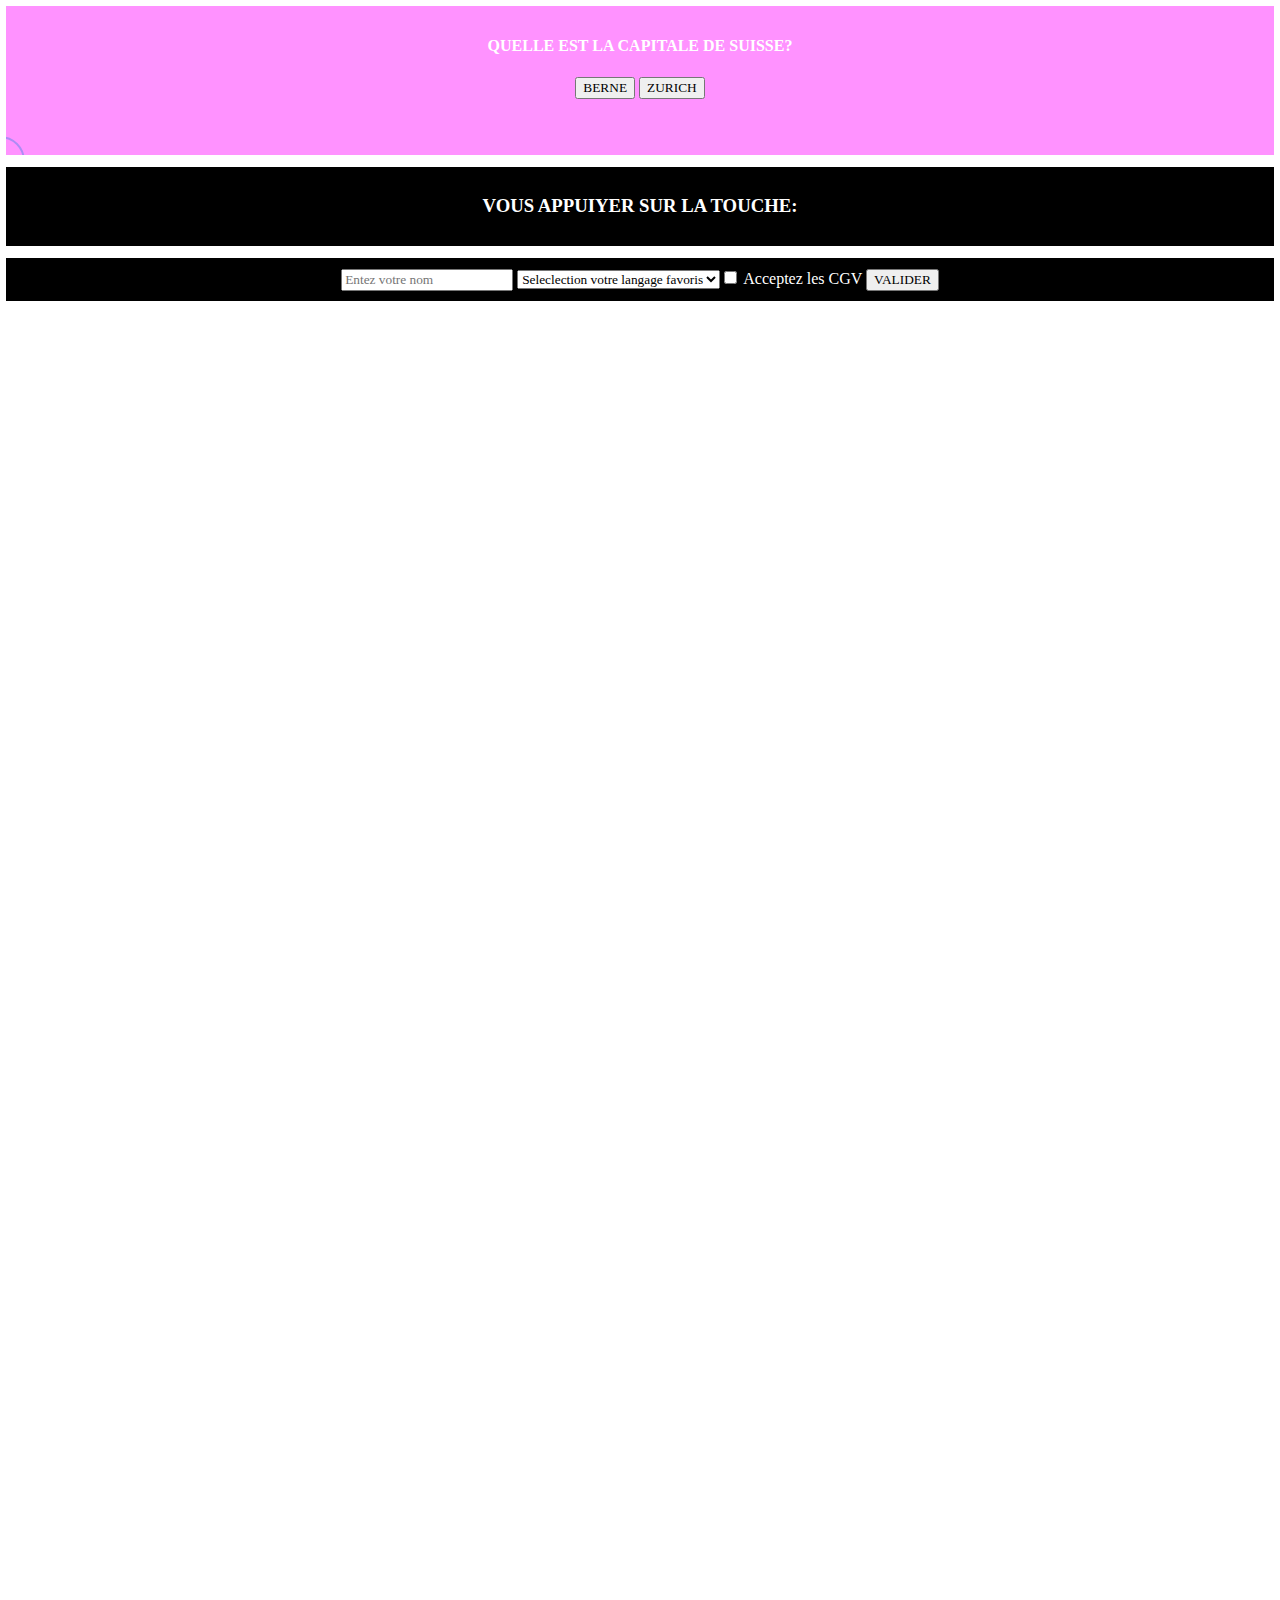
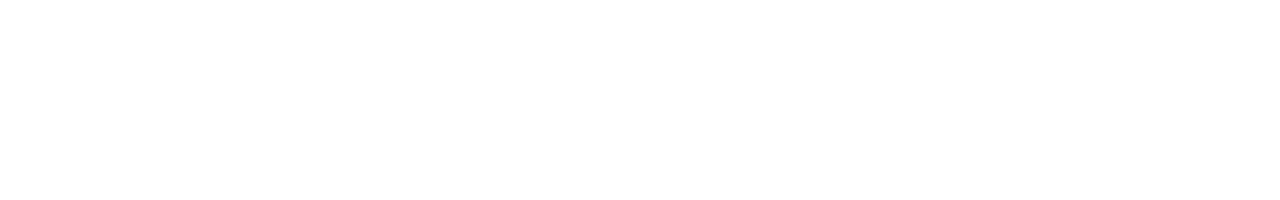
<file: index.html>
<!DOCTYPE html>
<html lang="en">
<head>
    <meta charset="UTF-8">
    <meta http-equiv="X-UA-Compatible" content="IE=edge">
    <meta name="viewport" content="width=device-width, initial-scale=1.0">
    <link rel="stylesheet" href="style.css" type="text/css" >
    <script src="index.js" defer></script>
    <title>DES ESSAIES</title>
</head>
<body>
    <div class="click-event box">
        <h4>QUELLE EST LA CAPITALE DE SUISSE?</h4>
        <button id="btn-1">BERNE</button>
        <button id="btn-2">ZURICH</button>
        <p>LA BONNE REPONSE EST BERNE</p>
    </div>
    <div class="mousemove"></div>



<div class="keypress box">
    <h3>VOUS APPUIYER SUR LA TOUCHE: <span id="key"></span></h3>
</div>
<nav>
    <ul>
        <li>ACCUEIL</li>
        <li>SERVICES</li>
        <li>CONTACTS</li>
        <li>AUTRES</li>
    </ul>
</nav>

<form  action="" class="box" id="from">
<input type="text" placeholder="Entez votre nom">

<select>
    <option>Seleclection votre langage favoris</option>
    <option value="JAVASCRIPT">JAVASCRIPT</option>
    <option value="PHP">PHP</option>
    <option value="PYTHON">PYTHON</option>

    <input type="checkbox" id="cgv">
    <label for="cgv"> Acceptez les CGV</label>

</select>

    <input type="submit" value="VALIDER"/>
    <div></div>
</form>

</body>
</html>
</file>
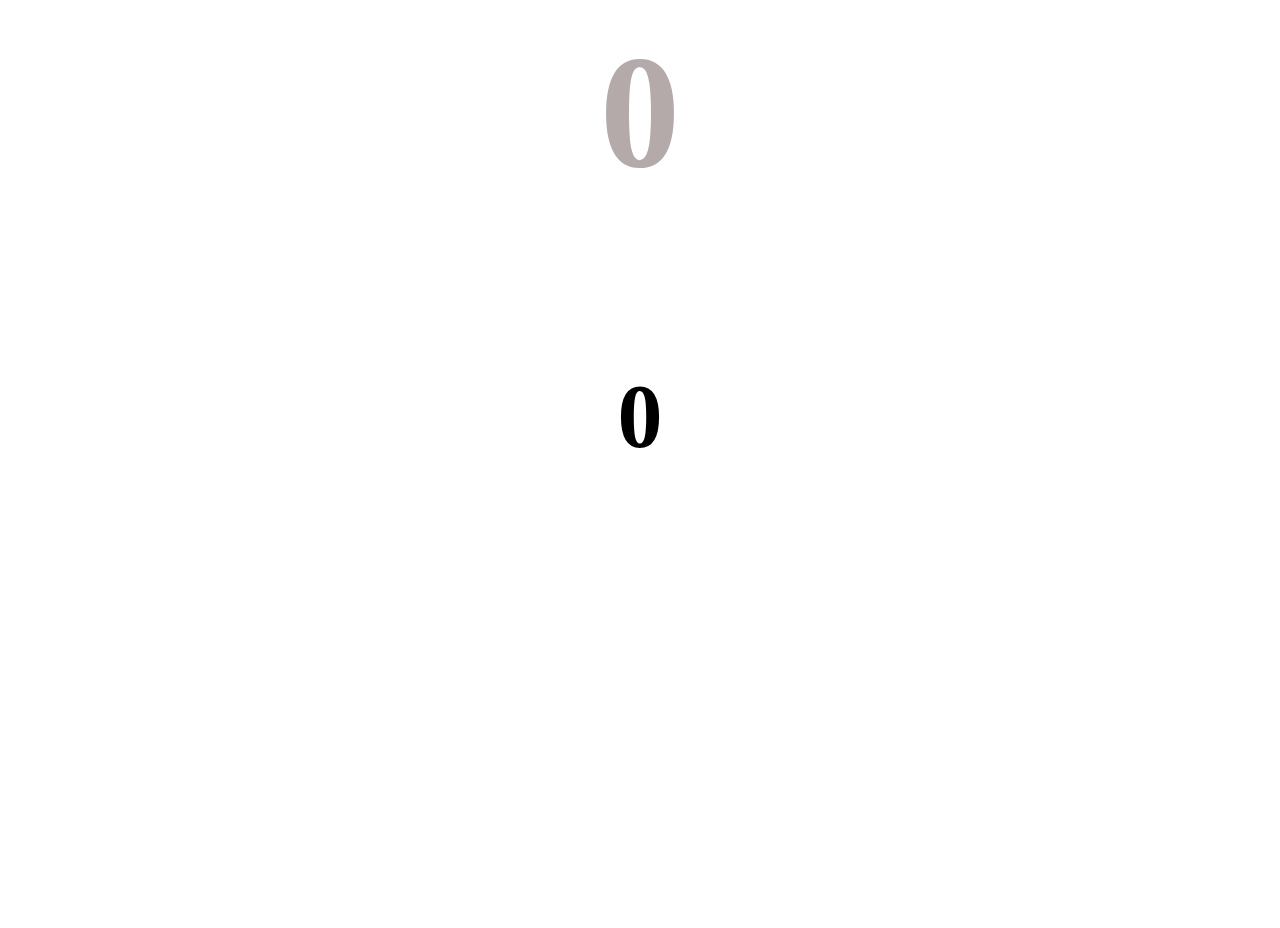
<file: bubble/index.html>
<!DOCTYPE html>
<html lang="en">
<head>
    <meta charset="UTF-8">
    <meta http-equiv="X-UA-Compatible" content="IE=edge">
    <meta name="viewport" content="width=device-width, initial-scale=1.0">
    <link rel="stylesheet" href="style.css" type="text/css" >
    <script src="index.js" defer></script>
    <title>Les Bulles</title>
</head>

<body>

    <h3>0</h3>
    <h2 style="font-size: 90px; text-align:center">0</h2>

</body>
</html>
</file>
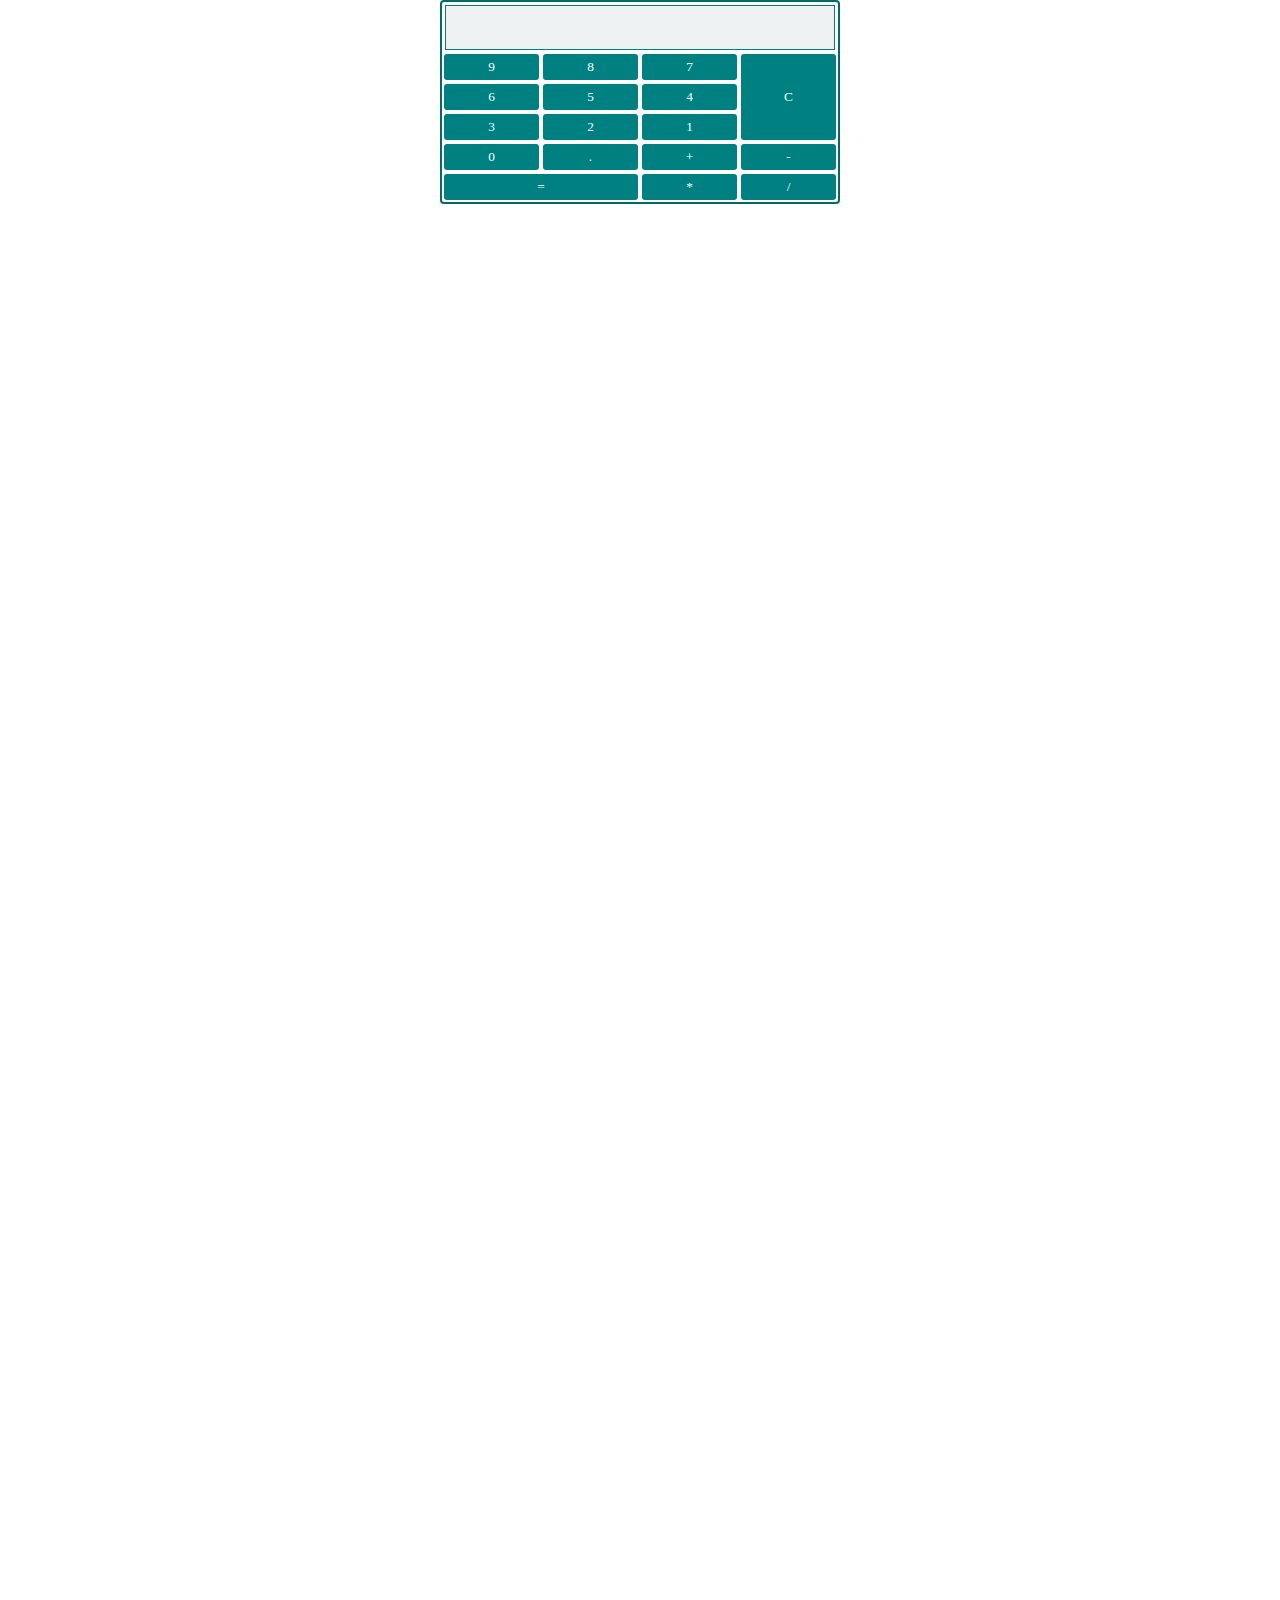
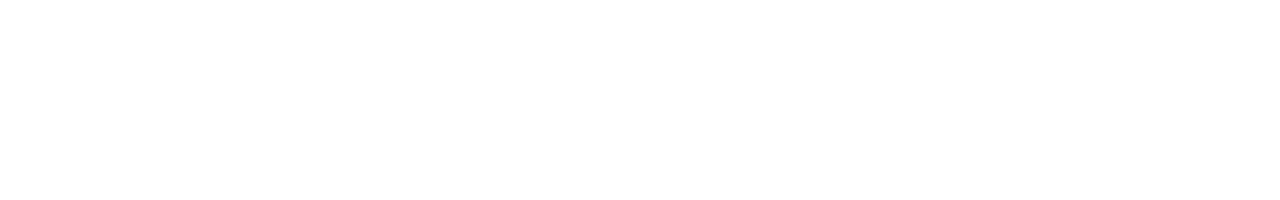
<file: Calculator/index.html>
<!DOCTYPE html>
<html lang="en">
<head>
    <meta charset="UTF-8">
    <meta http-equiv="X-UA-Compatible" content="IE=edge">
    <meta name="viewport" content="width=device-width, initial-scale=1.0">
    <link rel="stylesheet" href="style.css" type="text/css" >
    <script src="index.js" defer></script>
    <title>CALCULATRICE</title>
</head>
<body>
<div class="app">
    <h3 id="result"></h3>
   <button class="btn" id="9">9</button>
   <button class="btn" id="8">8</button>
   <button class="btn" id="7">7</button>
   <button class="btn" id="6">6</button>
   <button class="btn" id="5">5</button>
   <button class="btn" id="4">4</button>
   <button class="btn" id="3">3</button>
   <button class="btn" id="2">2</button>
   <button class="btn" id="1">1</button>
   <button class="btn" id="0">0</button>
   <button class="btn" id=".">.</button>
   <button class="btn" id="+">+</button>
   <button class="btn" id="-">-</button>
   <button id="Equal">=</button>
   <button class="btn" id="*">*</button>
   <button class="btn" id="/">/</button>
   <button id="clear">C</button>
</div>
</body>
</html>
</file>
<file: style.css>
.box{
    border: px solid white;
    transition: 0.25s ease;
    background:black;
    padding: 10px;
}

*{
    box-sizing: border-box;
    font-family: "Segoe UI",Tahoma, Geneva, Verdana;
}

body{
    text-align: center;
    margin: 0;
    color:white;
    min-height: 200vh;
}

nav{ 
    background: pink;
    position: fixed;
    width: 100%;
    height: 40px;
    top: -40px;
    transition: 1s;    
    /* content: ""; 
    height: 150px;
    width: 150px;
    background: radial-gradient(
        circle closest-side, rgba(255, 255, 0,0.94), transparent);
   position: absolute;
   transform: translate(-50%, -50%);
    transition: 0.25s;
    z-index: 20;
    opacity: 0;
    left: 23px;
    top: ; */
}

nav:hover::after{
    opacity: 1;
}


ul{
    list-style: none;
    display: flex;
    align-items: center;
    justify-content: space-around;
    padding: 0;
}


/* ------------------------------- */

*{
    box-sizing: border-box;
    font-family: "Segoe UI",Tahoma, Geneva, Verdana;
}

body{
    text-align: center;
    margin: 0;
    color:white;
    min-height: 200vh;
}

.box{
    border: 6px solid white;
    transition: 0.25s ease;
    background:black;
    padding: 10px;
}
p{
    visibility: hidden;
    width: 240px;
    margin: 10px auto 0;
    opacity: 0;
    transition: 0.6s;
    transform: translateX(-250px);
}

.question-click{
    transition: 0.50s ease;
    border-radius: 30px;
    border: 16px dashed purple;
}

.show-reponse{
    visibility: visible;
    opacity: 1;
    transform: translateX(0px);
}

.mousemove{
    height: 50px;
    width: 50px;
    border-radius: 50px;
    border: 2px solid rgb(52, 238, 229);
    position: absolute;
    transform: translate(-50%, -50%);
    border-radius: 50px;
    transition: 0.1s ease;
    z-index: -1;
}
</file>
<file: bubble/style.css>
body{
    overflow: hidden;     /* on ne veut voir tous ce qui sort du body */
    min-height: 100vh;
    cursor: crosshair;

}
h3{
    font-size: 10rem;
  text-align: center;
  margin-top: 20px;
  color: rgb(180, 170, 170);
}


/* on donne les dimmensions a la bulle */
.bubble{
    position: absolute;
    border-radius:300px;
    background: rgba(255, 166, 0, 0.6);
    opacity: 0;
    animation: anim 8s forwards;   /* forwars veut dire ici reste a ta position du debut */
    filter: hue-rotate(0deg);      /* la rotation des couleurs: wwww.hue-rotate */
    }

    @keyframes anim{
        to{
            top:-250px;
            left: var(--left);   /* en Javascript on ne pas injecter quelque en keyframe, mais on peut creer une variable */
            opacity: 1;
            filter: hue-rotate(720deg);
        }
    }

    h2{
       font-size: 90px;
      text-align:center; 
    }
</file>
<file: Calculator/style.css>
.app{
    display: grid;
    width: 400px;
    margin: 0 auto;
    grid-template-columns: 25% 25% 25% 25%;
    grid-template-rows: 50px repeat(5, 30px);
    grid-template-areas: 
    "res res res res"
    "7 8 9 reset"
    "4 5 6 reset"
    "1 2 3 reset"
    "0 dot plus minus"
    "equal equal times div";
    border: 2px solid rgb(6, 105, 105);
    border-radius: 4px;
}

h3{
    text-align: right;
    margin: 3px 3px 2px;
    font-size: 2rem;
    grid-area: res;
    border: 1px solid teal;
    background: rgb(237, 241, 241);
}

button{
    background: teal;
    color: white;
    border: 2px solid white;
    border-radius: 5px;
    cursor: pointer;
    transition: 0.2s;
    
}

button:hover{
    background: rgb(10, 190, 190);
}

#Equal{
    grid-area: equal;
}

#clear{
    grid-area: reset;
}

/* ------------------------------FIN CALCULATRICE-------------------------- */

*{
    box-sizing: border-box;
    font-family: "Segoe UI",Tahoma, Geneva, Verdana;
}

body{
    text-align: center;
    margin: 0;
    color:white;
    min-height: 200vh;
}

.box{
    border: 6px solid white;
    transition: 0.25s ease;
    background:black;
    padding: 10px;
}
p{
    visibility: hidden;
    width: 240px;
    margin: 10px auto 0;
    opacity: 0;
    transition: 0.6s;
    transform: translateX(-250px);
}

.question-click{
    transition: 0.50s ease;
    border-radius: 30px;
    border: 16px dashed purple;
}

.show-reponse{
    visibility: visible;
    opacity: 1;
    transform: translateX(0px);
}

.mousemove{
    height: 50px;
    width: 50px;
    border-radius: 50px;
    border: 2px solid rgb(52, 238, 229);
    position: absolute;
    transform: translate(-50%, -50%);
    border-radius: 50px;
    transition: 0.1s ease;
    z-index: -1;
}
</file>
